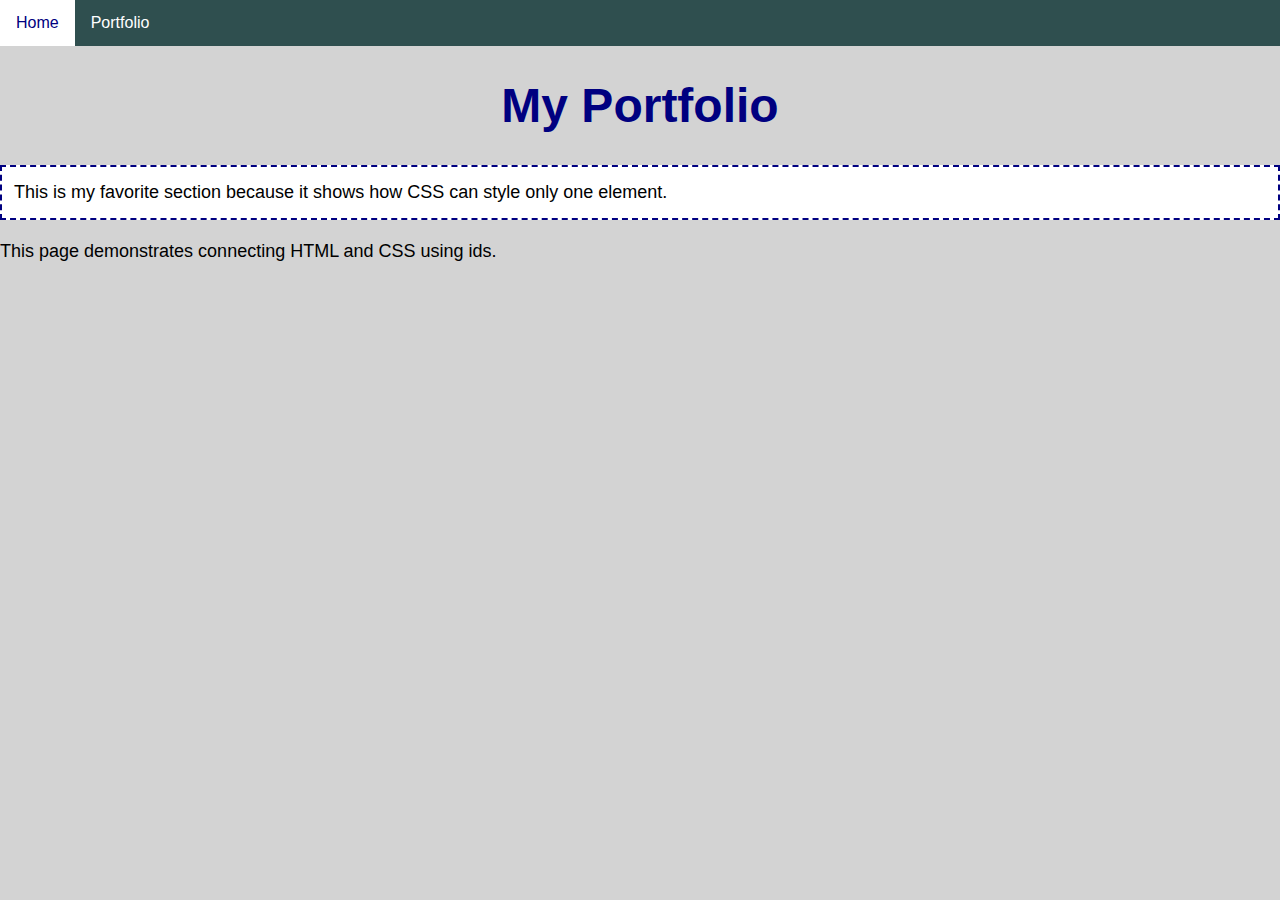
<file: portfolio.html>
<!DOCTYPE html>
<html lang="en">
<head>
  <meta charset="UTF-8">
  <title>Portfolio</title>
  <link rel="stylesheet" href="style.css">
</head>

<body>

<ul>
  <li><a href="index.html">Home</a></li>
  <li><a href="portfolio.html">Portfolio</a></li>
</ul>

<h1>My Portfolio</h1>

<p id="special">
This is my favorite section because it shows how CSS can style only one element.
</p>

<p>
This page demonstrates connecting HTML and CSS using ids.
</p>

</body>
</html>
</file>
<file: style.css>
body {
  margin: 0;
  font-family: Arial, sans-serif;
  background-color: lightgray;
}

ul {
  list-style-type: none;
  margin: 0;
  padding: 0;
  background-color: darkslategray; /* CHANGED COLOR */
  overflow: hidden;
}

li {
  float: left;
}

li a {
  display: block;
  color: white;
  text-align: center;
  padding: 14px 16px;
  text-decoration: none;
}

/* Hover effect */
li a:hover {
  background-color: white;
  color: navy;
}

h1 {
  color: navy;
  text-align: center;
  font-size: 48px;
}

p {
  font-size: 18px;
  line-height: 1.5;
}

#website {
  border-style: solid;
  text-align: center;
  text-transform: uppercase;
  padding: 30px;
  border-radius: 12px;
}

#special {
  background-color: white;
  border: 2px dashed navy;
  padding: 12px;
}

.parallax {
  background-image: url("image1.jpg");
  height: 200px;
  background-attachment: fixed;
  background-position: center;
  background-repeat: no-repeat;
  background-size: cover;
}

.parallaxtwo {
  background-image: url("image2.jpg");
  height: 200px;
  background-attachment: fixed;
  background-position: center;
  background-repeat: no-repeat;
  background-size: cover;
}
</file>
